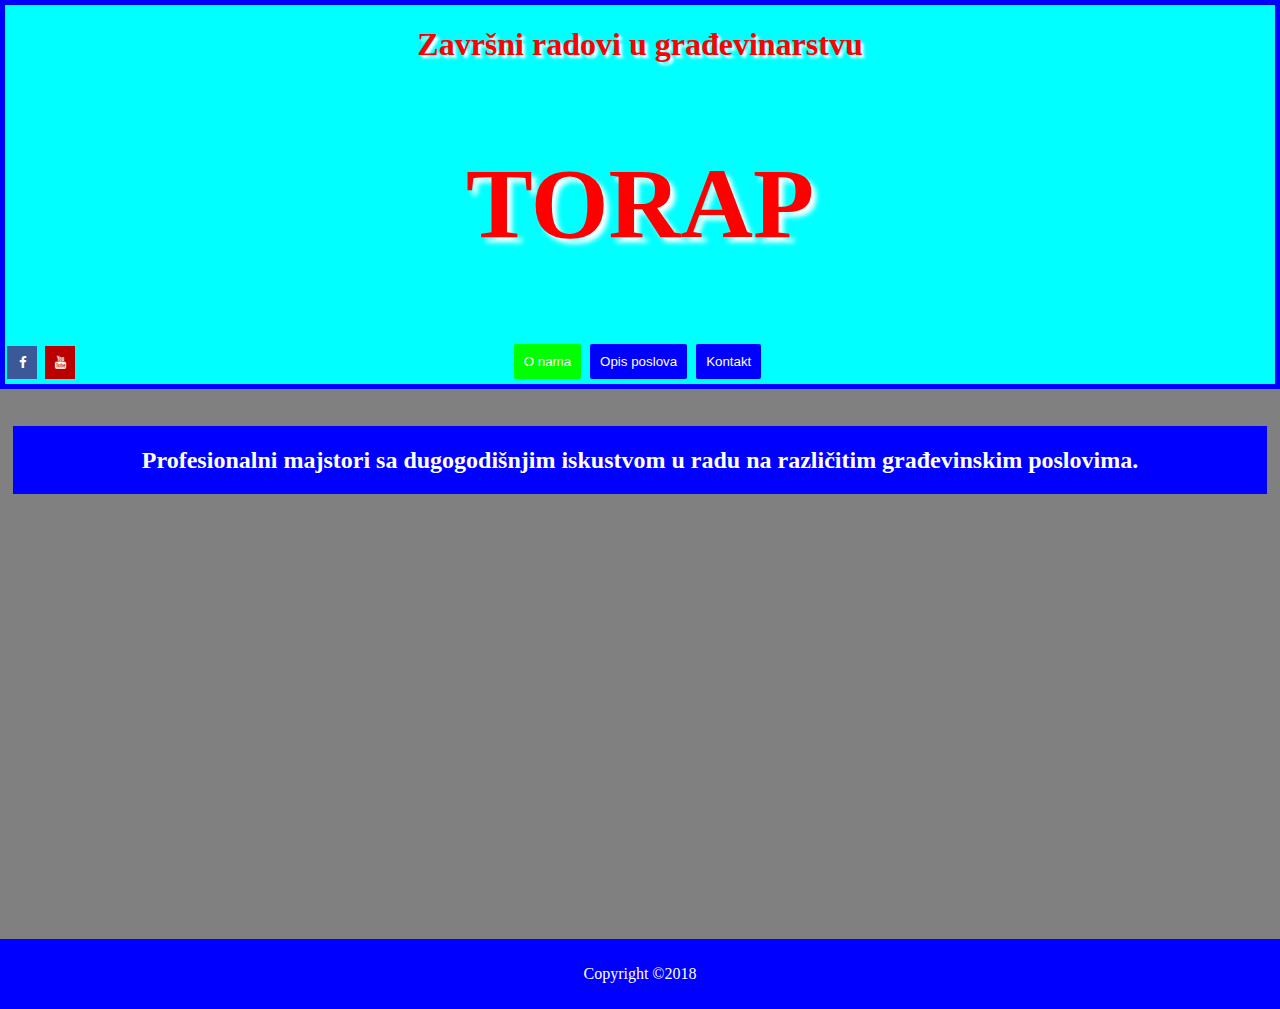
<file: torap/index.html>
﻿<!DOCTYPE html>
<html lang="en">
<head>
 <meta charset="utf-8">
 <meta http-equiv="X-UA-Compatible" content="IE=edge">
 <meta name="author" description="Zoran Rađenović">
 <meta name="viewport" content="width=device-width,initial-scale=1.0">
 <meta name="keywords" content="Torap,keramika,završni radovi u građevinarstvu,samostalni preduzetnik,tomo rađenović">
 <meta name="content" description="Torap, samostalna zanatska radnja,
 završni radovi u građevinarstvu,Tomo Rađenović,samostalni preduzetnik">
 <title>Torap</title>
 <!--[if lt IE 9]>
  <link rel="stylesheet" type="text/css" href="ie8-and-down.css"/>
 <![endif]-->
 <!--[if lt IE 9]>
       <script src="http://html5shiv.googlecode.com/svn/trunk/html5.js"></script>
 <![endif]--> 
 <!--[if lt IE 9]>
  <script src="http://html5shim.googlecode.com/svn/trunk/html5.js"></script>
 <![endif]-->
   <link rel="stylesheet" href="https://cdnjs.cloudflare.com/ajax/libs/font-awesome/4.7.0/css/font-awesome.min.css"> 
 <link rel="stylesheet" href="style.css"/>
 <!--<script src="index.js"></script>-->
 <style>

 </style>
</head>
<body>
 <header>
 
 <h1>Završni radovi u građevinarstvu</h1>
 <h2>TORAP</h2>
 
   <div class="social-media">
    <a href="#" class="fa fa-facebook" title="facebook"> </a>
    
   

    <a href="#" class="fa fa-youtube" title="youtube"></a>
   

    
   </div>
 <nav>
   <button class="current" onclick = "changePage()"><a href="index.html">O nama</a></button>
   <button class="current" onclick = "changePage()"><a href="#">Opis poslova</a></button>
   <button  class="current" onclick = "changePage2()"><a href="#">Kontakt</a></button>
 </nav>
</header>
 


 <main id="index">
 <!--<img src="tiles-1.jpg" width="500" height="300" alt="Tiles pictures"/>-->
 <p>Profesionalni majstori sa dugogodišnjim iskustvom u radu 
 na različitim građevinskim poslovima.</p>


 </main>
 
 <main id="poslovi">
 <h2>Opis poslova</h2>
 <ul>
  <li>Kompletna adaptacija kupatila</li>
   <ul>
    <li>Rušenje stare keramike</li>
    <li>Renoviranje vodovodne instalacije</li>
    <li>Izolacija kupatila</li>
    <li>Ugradnja svih vrsta zidne i podne keramike</li>
    <li>Montiranje kupatilskih sanitarija</li>
   </li>
  </ul>
 <li>Moleraj</li>
 <li>Gipsani radovi</li>
 <li>Parket</li>
 <li>Laminat</li>
 </ul>


 </main>

  <main id="kontakt">
 <!--<img src="tiles-1.jpg" width="500" height="300" alt="Tiles pictures"/>-->
  <section id="naslov">
  <h1>Kontaktirajte nas</h1>
 </section>

   <section id="contact">

     <div class="contact">
   
     
    <div class="row">
     <div class="column">
      <div id="szur">
 <h2>Samostalna zanatsko uslužna  radnja</h2>
 <p class="tom">Tomo Rađenović</p>
 <p class="phon">065/81 00 416</p>
 <p> e-mail:</p>
 <p class="emal"><span class="mail">torap123@gmail.com </span></p> 

 </div> 
     </div>
     <div class="column co">
       <div class="naslov">
     
      <p class="komentar">Ostavite vaš komentar</p>
      </div>
      <form action="/action_page.php">
       <div>
       <label for="fname">Ime</label>
       <input type="text" id="fname" name="firstname"
         placeholder="Vaše ime..">
       </div>
       <div>

       <label for="lname">Prezime</label>
       <input type="text" id="lname" name="lastname"
        placeholder="Vaše prezime...">
       </div>
       <div>
       <label for="country">Država</label>
       <select id="country" name="country">
        <option value="srbija">Srbija</option>
        <option value="crna gora">Crna Gora</option>
        <option value="bih">BiH</option>
        <option value="makedonija">Makedonija</option>
        <option value="engleska">Engleska</option>
        <option value="usa">USA</option>
       </select>
       </div>
       <div>
       <label for="subject" class="text">Komentar</label>
       <textarea id="subject" name="subject" placeholder="Ostavite poruku..."></textarea>
       </div>
      <div>
       <input type="submit" value="Pošalji">
      </div>
      </form>
     </div>
    </div>
    
     
 
   </section>
 </main>
 <footer>
 
 <p>Copyright &copy;2018</p>
 
 </footer>
 <script src="index.js"></script>
</body>
</html>
</file>
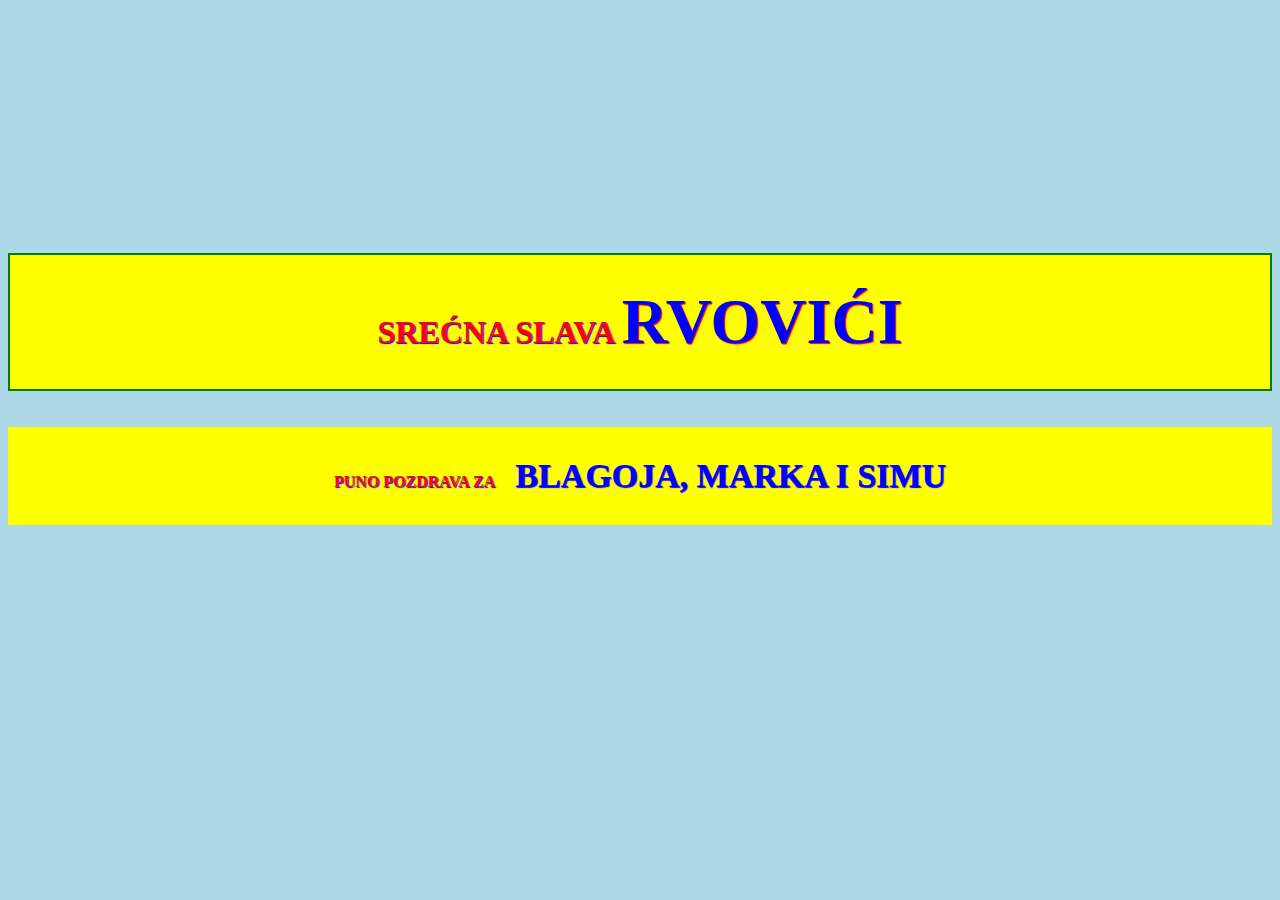
<file: accordion.html>
﻿<!DOCTYPE html>
<html lang="en">
<head>
 <meta charset="utf-8">
 <title>Accordions</title>
 <!--<style>
  button.accordion {
     background-color: #eee;
     color: #444;
     cursor: pointer;
     padding: 18px;
     width: 100%;
     border: none;
     text-align: left;
     outline: none;
     transition: 0.4s;
 }
 button.accordion.active {
   background-color: #773489;
 } button.accordion:hover {
  background-color: #999;
 }
 div.panel {
  padding: 0 18px;
  display: none;
  background-color: white;
 }
 </style>
</head>
<body>
 <h2>Accordion</h2>
 
 <button class="accordion">Section 1</button>
 <div class="panel">
  <p>Adaptacja kupatila</p>
 </div>
 <button class="accordion">Section 2</button>
 <div class="panel">
  <p>renoviranje kuhinje</p>
 </div>
 <button class="accordion">Section 3</button>
 <div class="panel">
  <p>Oblaganja stepeništa keramikom</p>
 </div>

 <script>
//http://htmlpreview.github.io/?
  var acc= document.getElementsByClassName('accordion');
  var i;

  for (i=0; i < acc.length; i++) {
   acc[i].onclick = function() {
   this.classList.toggle('active');
   var panel= this.nextElementSibling;
   if (panel.style.display === 'block') {
      panel.style.display = 'none';
 } else {
    panel.style.display ='block';
 }
 }
 }
 </script>-->
 <style>
 body {
 background-color:lightblue;
  }
   h1 {
    margin:0 auto;
    border: 2px solid green;
    color:red;
    text-align:center;
    background-color:yellow;
    padding:30px;
    margin-top:20%;
    text-shadow:1px 1px 1px blue;
    
  }
   p {
   background-color: yellow;
   text-align: center;
   margin: 0 auto;
   padding:30px;
   color:red;
   font-weight: bold;
   text-shadow:1px 1px 1px blue;
   
   
    }
 </style>
</head>
<body>

<h1>SREĆNA SLAVA <span style="color:blue;text-shadow:1px 1px 1px red;font-size:64px;">RVOVIĆI</span></h1>
<br>
<br>
<p>PUNO POZDRAVA ZA<span style="color:blue;font-size:34px;display:inline-block;margin-left:20px;"> BLAGOJA, MARKA I SIMU</span></p>


 </body>
</html>
</file>
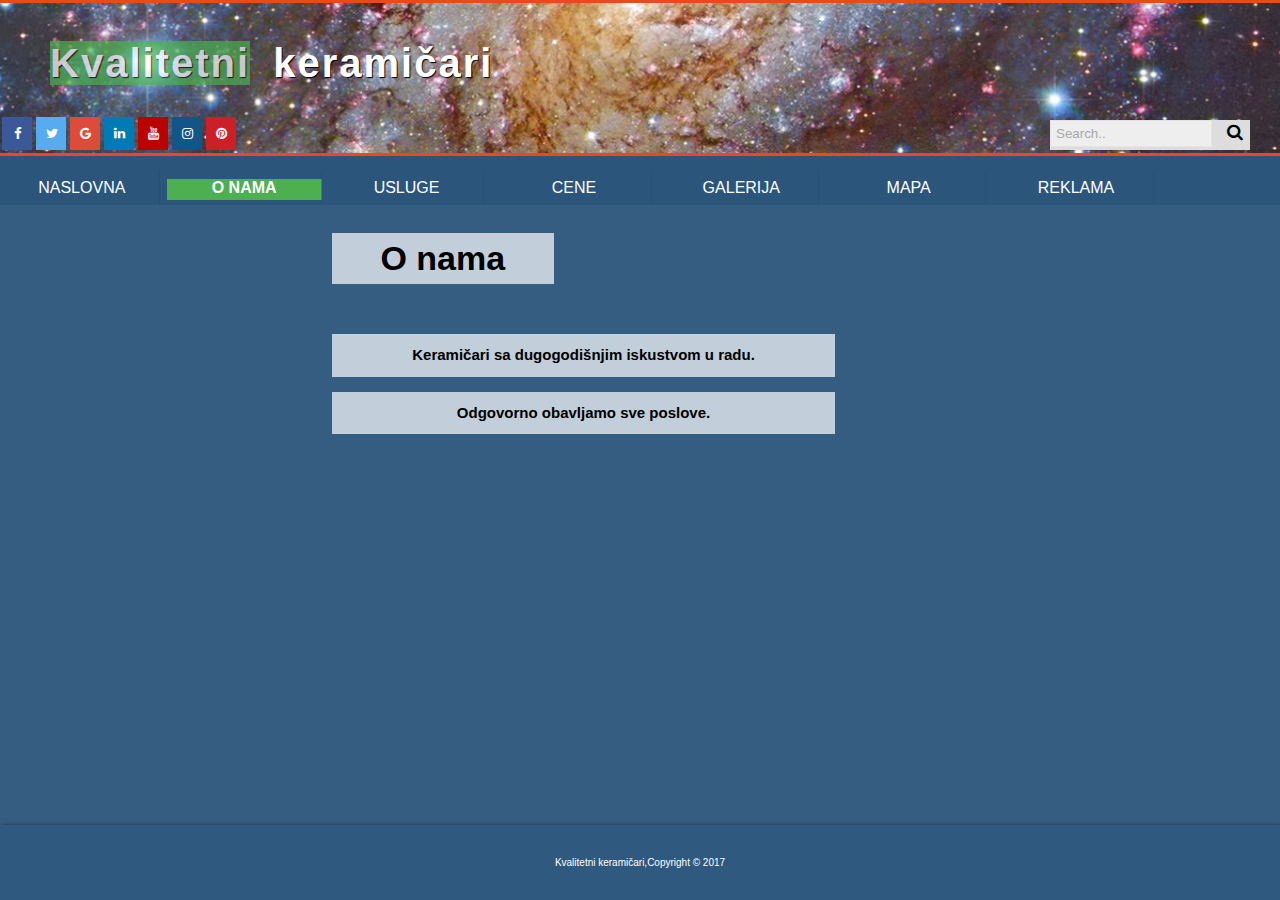
<file: Kvalitetni keramičari/about.html>
﻿<!DOCTYPE html>
<!--[if lt IE 7]> <html class="lt-ie9 lt-ie8 lt-ie7"> <![endif]-->
<!--[if IE 7]>    <html class="lt-ie9 lt-ie8"> <![endif]-->
<!--[if IE 8]>    <html class="lt-ie9"> <![endif]-->
<!--[if gt IE 8]><!--> <html> <!--<![endif]--> 
 <!--[if IE]>
  <meta http-equiv="imagetoolbar" content="no">
  <script type="text/javascript" src="https://developer.cdn.mozilla.net/static/build/js/html5shiv.3948ccddab6f.js" charset="utf-8"></script>
  <![endif]-->
<html lang="en">
 <head>
  <meta charset="utf-8"/>
  <meta http-equiv="X-UA-Compatible" content="IE-Edge">
  <script>(function(d) { d.className = d.className.replace(/\bno-js/, ''); }) 
   (document.documentElement);</script>

  <meta name="viewport" content="width=device-width, initial-scale=1.0">
  <meta name="robots" content="index, folow">
  <meta name="description" content="Kvalitetni keramičari sa iskustvom u radu sa svim vrstama pločica, na lepak i na materijal,na svim pozicijama,kupatila, kuhinje, terase, hodnici, stepeništa, unutrašnji i vanjski radovi.">
  <meta name="keywords" content="keramičari,pločice,lepak,bordure,lajsne,mozaici,fugomal">
  <meta name="author" content="Zoran Rađenović">
  <title>Kvalitetni Keramičari | About</title>
  <!--<link rel="stylesheet" href="https://cdnjs.cloudflare.com/ajax/libs/font-awesome/4.7.0/css/font-awesome.min.css"> -->
<!--[if lt IE 9]>
      <script src="http://html5shiv.googlecode.com/svn/trunk/html5.js"></script>
    <![endif]-->
<!--[if IE 8]>
<link href="css/ie8.css" rel="stylesheet" type="text/css">
<![endif]-->
    <link rel="stylesheet" href="https://cdnjs.cloudflare.com/ajax/libs/font-awesome/4.7.0/css/font-awesome.min.css"> 
  <link rel="stylesheet" href="css/style.css">
  <style>
   p.poslovi {
    font-size: 15px;
    text-align: center;
    background-color:rgba(255,255,255,0.7);
    color: black;
    width:40%;
    padding: 10px 30px;
    margin-left: 30%;
    
 }
  h2 {
   margin-bottom: 50px;
   background-color: rgba(255,255,255,0.7);
   color: black;
   width:20%;
   margin-left: 30%;
 }
 section#main {
  display: block;
  
 }
 /* styling citati
 
  #citati {
 display: block;
 }
 article.citati-container #citati{
  max-width: 100%;
 }
  article.citati-container{
  box-sizing: border-box;
  font-family: Verdana, sans-serif;
  margin: 0;
  position:absolute;
  background-color: #f1f1f1;
  min-width:700px;
  border: 5px solid #ccc;
  margin-top:10px;
  margin-bottom: 10px;
  top: 50%;
  left: 20%;
  
 }

 .myslide {
  display: none;
  padding: 50px;
  text-align: center;
 
 }

 .prev, .next {
    cursor: pointer;
    position: absolute;
    top: 50%;
    width: auto;
    margin-top: -30px;
    padding: 12px;
    color: #888;
    font-weight: bold;
    font-size: 20px;
    border-radius: 0 3px 3px 0;
    user-select: none;
 }

 .next {
   position: absolute;
   right: 0;
   border-radius: 3px 0 0 3px;
 }
 .prev:hover, .next:hover {
    background-color: rgba(0,0,0,0.5);
    color: white;
 }

  article.citati-container .dot-container {
   text-align: center;
   padding: 20px;
   background-color: #ddd;
   position: relative;
 
   
  }
   .dot-container div {
  positon: absolute;
  left: 50%;
 }
 div.dot-container .dot {
  cursor: pointer;
  height: 15px;
  width: 15px;
  margin: 0 2px;
  background-color: #bbb;
  border-radius: 50%;
  display: inline-block;
  transition: background-color 0.6s ease;
  
  
  
 }
  
 article .dot-container .active, .dot-container .dot:hover {
  background-color: red;
 }

 .myslide p {
  font-style: italic;
  font-size: 1.5em;
 }

 .author {
  color: cornflowerblue;
  
 }*/
  </style>

</head>
 <body>

 <header>
  <div class="container">
    <img src="img/large_web1.jpg"  width="672" height="150" alt="slika svemira">
   <div id="branding">
    <h1><span class="highlight">Kvalitetni</span> keramičari</h1>
   </div>
    <p id="demo"></p>

    <div class="social-media">
    <a href="#" class="fa fa-facebook" title="facebook"> </a>
    <a href=""#" class="fa fa-twitter" title="twitter"></a>
    <a href="#" class="fa fa-google" title="google"></a>
    <a href="#" class="fa fa-linkedin" title="linkedin"></a>
    <a href="#" class="fa fa-youtube" title="youtube"></a>
    <a href="#" class="fa fa-instagram" title="instagram"></a>
    <a href="#" class="fa fa-pinterest" title="pinterest"></a>
    
   </div>

   <div class="search-container">
  <form action="/action_page.php">
  <input type="text" placeholder="Search.." name="search">
  <button type="submit"><i class="fa fa-search"></i></button>
  </form>
  </div>
  </div>
  </header>

   <nav>
   <div class="container">
   <div id="navli">
    <ul>
     <li><a href="index.html">Naslovna</a></li>
     <li class="current"><a href="about.html">O nama</a></li>
     <li><a href="services.html">Usluge</a></li>
     <li><a href="cene.html">Cene</a></li>
     <li><a href="galerija.html">Galerija</a></li>
     <li><a href="mapa.html">Mapa</a></li>
     <li><a href="slide.html">Reklama</a></li>
    </ul>
   </div>
   </div>
   </nav>
  
 

 

 <!-- <section id="newsletter">
  <div class="container">
   <figure id="main">

    <a href="img/036.jpg" width="400" height="400"><img src="img/036.jpg"></a>
   <img src="img/038.jpg">
   <img src="img/039.jpg">
   <a href="img/042.jpg"><img src="img/042.jpg"><a>
   <img src="img/044.jpg">
   <img src="img/044.jpg">
   <img src="img/064.jpg">
   <a href="img/066.jpg"><img src="img/066.jpg"></a>
   <img src="img/067.jpg">
   <img src="img/068.jpg">
   <img src="img/069.jpg">
   <img src="img/stepenište1.jpg">

 </figure>
   
  </div>
 </section>-->

 <section id="main">
  <div class="container">

    <article id="art">
    <h2 class="page-title">O nama</h2>
  
    <p class="poslovi">Keramičari sa dugogodišnjim iskustvom u radu.</p>
    <p class="poslovi">Odgovorno obavljamo sve poslove.</p>
  </article>
   <!--google translator-->
  <div id="google_translate_element" style="height:100px; width:200px;">
  </div>
  <!-- Section with quots-citati
  <article class="citati-container">
   <div id="citati">
   <div class="myslide">
    <p>Ko vjeruje da je sretan, on je odista sretan.</p>
    <q class="author">Jovan Dučić</q>
   </div>

   <div class="myslide">
    <p>Velika je nesreća kad čovjek ne zna šta hoće, a prava katastrofa kad ne zna šta može.</p>
    <q class="author">Jovan Dučić</q>
   </div>
 
   <div class="myslide">
    <p>Čudno je kako je malo potrebno da budemo sretni, i još čudnije kako nam često baš to malo nedostaje. </p>
    <q class="author">Ivo Andrić</q>
   </div>

  <a class="prev" onclick="plus(-1)">&lt</a>
  <a class="next" onclick="plus(1)">&gt</a>
 </div>

 <div class="dot-container">
  <div>
  <span class="dot" onclick="current(1)"></span>
  <span class="dot" onclick="current(2)"></span>
  <span class="dot" onclick="current(3)"></span>
  </div>
 </div>
 
 </article> -->

</div>
 </section>

 <footer style="margin-bottom: 0;">
  <p>Kvalitetni keramičari,Copyright &copy; 2017</p>
 </footer>
 <!--google translator-->
<script type="text/javascript">
function googleTranslateElementInit() {
  new google.translate.TranslateElement({pageLanguage: 'en'}, 'google_translate_element');
}
</script>

<script type="text/javascript" src="//translate.google.com/translate_a/element.js?cb=googleTranslateElementInit"></script>

 <script>
  var slideIndex =1;
  showSlides(slideIndex);

  function plus(n) {
  showSlides(slideIndex +=n);
 }

 function current(n) {
  showSlides(slideIndex = n);
 }

 function showSlides(n) {
  var i;
  var slides = document.getElementsByClassName('myslide');
  var dots = document.getElementsByClassName('dot');
  if (n > slides.length) { slideIndex = 1;}
  if (n < 1) {slideIndex = slides.length;}
  for (i = 0; i < slides.length; i++) {
    slides[i].style.display ='none';

 }
  for ( i=0; i < dots.length; i++) {
   dots[i].className = dots[i].className.replace(' active', '');
 }
  slides[slideIndex-1].style.display ='block';
  dots[slideIndex-1].className +=' active';
 }
 </script>
 
 </body>
</html>
</file>
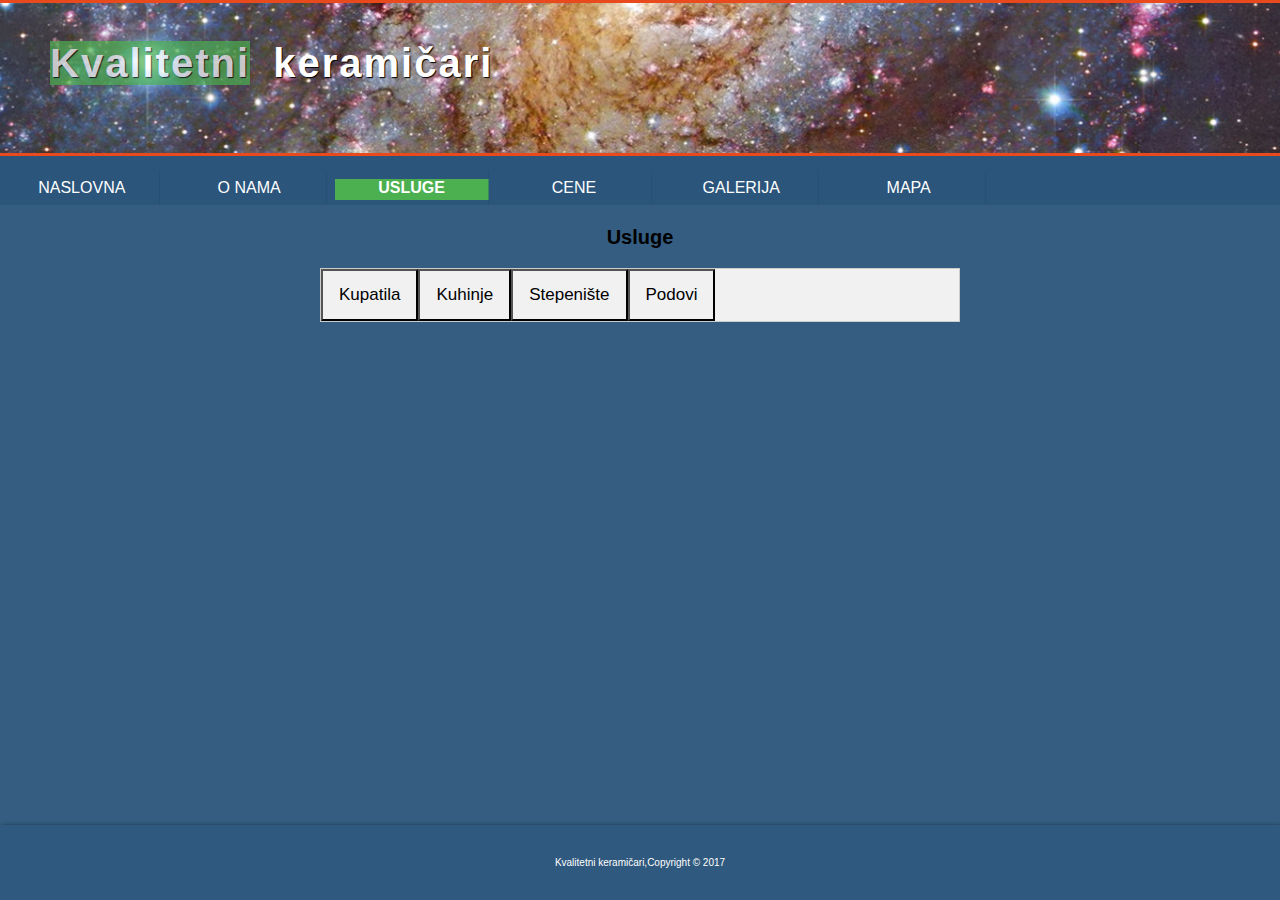
<file: Kvalitetni keramičari/usluge.html>
﻿<!DOCTYPE html>
<!--[if lt IE 7]> <html class="lt-ie9 lt-ie8 lt-ie7"> <![endif]-->
<!--[if IE 7]>    <html class="lt-ie9 lt-ie8"> <![endif]-->
<!--[if IE 8]>    <html class="lt-ie9"> <![endif]-->
<!--[if gt IE 8]><!--> <html> <!--<![endif]--> 
 <!--[if IE]>
  <meta http-equiv="imagetoolbar" content="no">
  <script type="text/javascript" src="https://developer.cdn.mozilla.net/static/build/js/html5shiv.3948ccddab6f.js" charset="utf-8"></script>
  <![endif]-->
<html lang="en">
 <head>
  <meta charset="utf-8"/>
  <meta http-equiv="X-UA-Compatible" content="IE-Edge">
  <script>(function(d) { d.className = d.className.replace(/\bno-js/, ''); }) 
   (document.documentElement);</script>

  <meta name="viewport" content="width=device-width, initial-scale=1.0">
  <meta name="robots" content="index, folow">
  <meta name="description" content="Kvalitetni keramičari sa iskustvom u radu sa svim vrstama pločica, na lepak i na materijal,na svim pozicijama,kupatila, kuhinje, terase, hodnici, stepeništa, unutrašnji i vanjski radovi.">
  <meta name="keywords" content="keramičari,pločice,lepak,bordure,lajsne,mozaici,fugomal">
  <meta name="author" content="Zoran Rađenović">
  <title>Kvalitetni Keramičari | Services</title>
  <link rel="stylesheet" href="css/style.css">
  <style>
   /*style the tab*/
    div.tab {
     overflow: hidden;
     border: 1px solid #ccc;
     background-color: #f1f1f1;
 }

 /*style the buttons inside tab*/
   div.tab button {
    background-color: inherit;
    float: left;
    outline: none;
    cursor: pointer;
    padding: 14px 16px;
    transiton: 0.3s;
    font-size:17px;
 }

  /*change the background-color of buttons on hover*/
     div.tab button: hover {
       background-color: #ddd;
 }
/*create an active tablinks classes*/
   div.tab button.active {
    background-color=#aaa;
 }
 /*style the tab content*/
    .tabcontent {
     display: none;
     padding: 6px 12px;
     border: 1px solid #ccc;
     border-top: none;
     background-color:#ccc;
     font-size: 17px;
     
 }
    .topright {
     float: right;
     
     cursor: pointer;
     color: white;
     border: 1px solid rgba(200,250,100,1);
     width: 40px;
     height: 20px;
     font-size: 15px;
     text-align: center;
 }

  .topright:hover {
     background: linear-gradient(to bottom,rgba(255,0,0,0.3), rgba(255,0,50,0.9));
     box-shadow: 2px 2px 5px rgba(255,0,0,0.7),
      -2px -2px 5px rgba(255,0,0,0.7);
     //border: 1px solid rgba(255,0,255,1);
     z-index: 1;
     //border-bottom:1px solid rgba(255,255,255,0.7);
     
     border: none;
 }
     
    
    
  </style>

</head>
 <body>

 <header>
  <div class="container">
    <img src="img/large_web1.jpg"  width="672" height="150" alt="slika svemira">
   <div id="branding">
    <h1><span class="highlight">Kvalitetni</span> keramičari</h1>
   </div>
  </div>
  </header>


   <nav>
   <div class="container">
   <div id="navli">
    <ul>
     <li><a href="index.html">Naslovna</a></li>
     <li><a href="about.html">O nama</a></li>
     <li class="current" onmouseover='services()'  ><a href="services.html">Usluge</a></li>
     <li><a href="cene.html">Cene</a></li>
     <li><a href="galerija.html">galerija</a></li>
     <li><a href="mapa.html">Mapa</a></li>
    </ul>
    </div>
    <div id="usluge" >
     <span style='border:1px solid white;background-color:red;padding:1px 5px;color:white;float: right;cursor:pointer;font-size:10px;font-weigth:4px;' onclick='this.parentElement.style.display="none"'>X</span>
    <ul class='menu'>
     <li>Postavljanje keramike</li>
     <li>Moleraj</li>
     <li>Stolarija</li>
     <li>Parket</li>
     <li>Laminat</li>
     <li>Vodovod</li>
     <li>Gipsani readovi</li>
     <li>Struja</li>
     </ul>
    </div>
    </div>
   </nav>
 
 



 <section id="main">
  <div class="container">
   <article id="main-col">
    <h2 class="page-title">Usluge</h2>
    <div class="tab">
     <button class="tablinks" onclick="openCity(event,'Kupatila')">Kupatila</button>
     <button class="tablinks" onclick="openCity(event,'Kuhinje')">Kuhinje</button>
     <button class="tablinks" onclick="openCity(event,'Stepenište')">Stepenište</button>
     <button class="tablinks" onclick="openCity(event,'Podovi')">Podovi</button>
    </div>
    <div class="tabcontent" id="Kupatila">
      <span class="topright" onclick="this.parentElement.style.display='none'">X</span>
     <h3>kupatila</h3>
     <p>Renovirajte vaše kupatilo</p>
    
    </div>
      
    <div id="Kuhinje" class="tabcontent">
    <span class="topright" onclick="this.parentElement.style.display='none'">X</span>
    <h3>Kuhinje</h3>
    <p>Obnovite staru kuhinju</p>
    
    </div>

    <div class="tabcontent" id="Stepenište">
     <span class="topright" onclick="this.parentElement.style.display='none'">X</span>
     <h3>Stepenište</h3>
     <p>Osvežite stepenište</p>
     
    
     </div>

    <div class="tabcontent" id="Podovi">
     <span class="topright" onclick="this.parentElement.style.display='none'">X</span>
     <h3>Podovi</h3>
     <p>Ulepšajte podove</p>
     
    </div>
    
   
   </article>

  
 </div>
 </section>

 <footer>
  <p>Kvalitetni keramičari,Copyright &copy; 2017</p>
 </footer>

<script>
  function openCity(e,cityName) {
   var i,tabcontent,tablinks;
    tabcontent= document.getElementsByClassName('tabcontent');
   for (i=0; i < tabcontent.length; i++) {
    tabcontent[i].style.display='none';
 }
   tablinks= document.getElementsByClassName('tablinks');
   for (i=0; i < tablinks.lenght; i++) {
    tablinks[i].className=tablinks[i].className.replace('active', '');

 }
  document.getElementById(cityName).style.display='block';
  e.currentTarget.className +=' active';
  
 }
</script>
 

 
</script>
 </body>
</html>
</file>
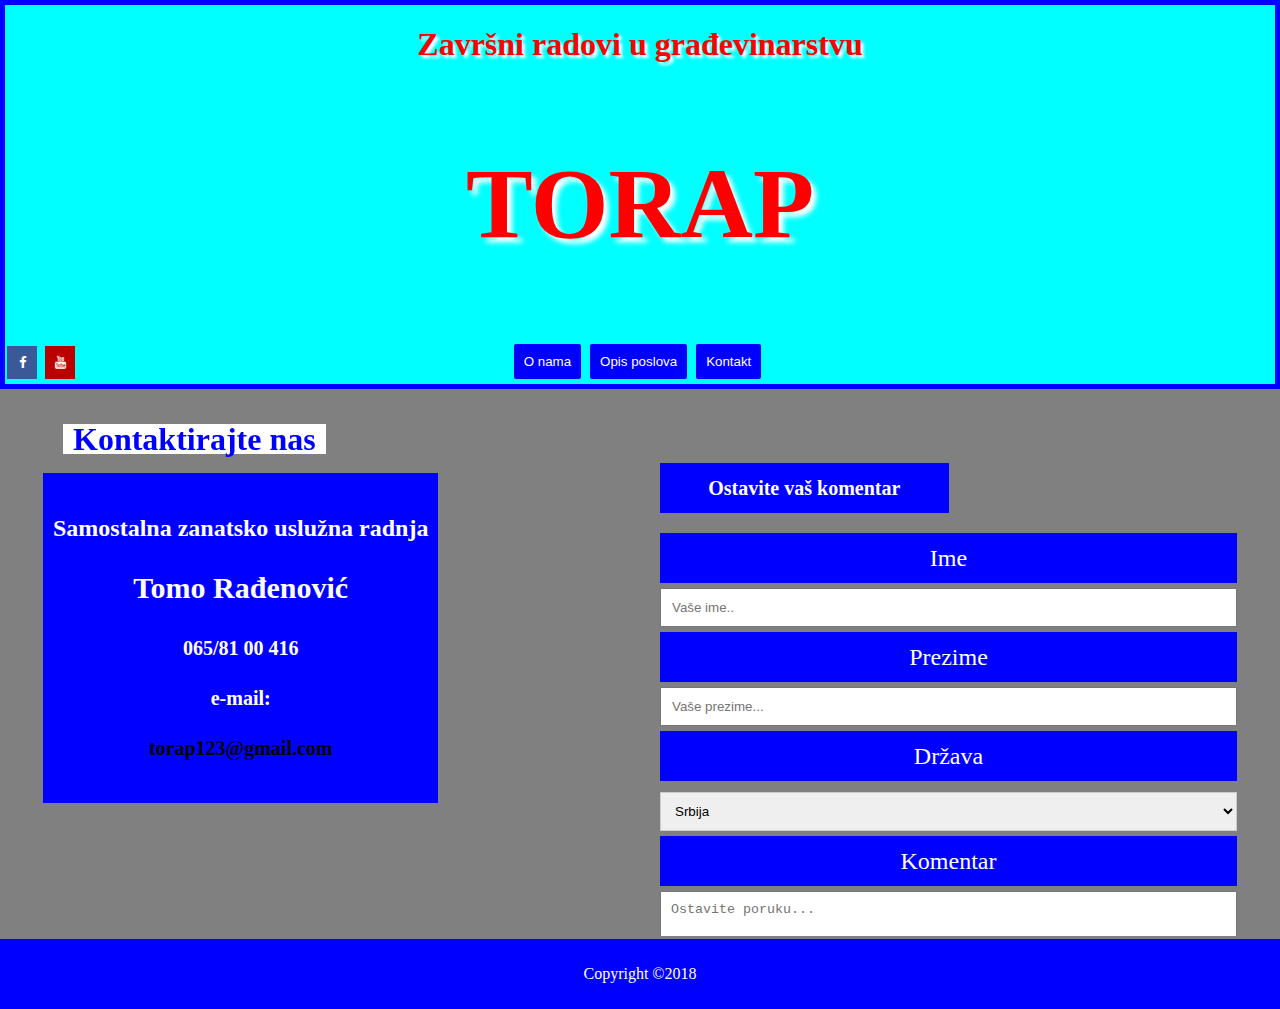
<file: torap/kontakt.html>
﻿<!DOCTYPE html>
<html lang="en">
<head>
 <meta charset="utf-8">
 <meta http-equiv="X-UA-Compatible" content="IE=edge">
 <meta name="author" description="Zoran Rađenović">
 <meta name="viewport" content="width=device-width,initial-scale=1.0">
 <meta name="keywords" content="Torap,keramika,završni radovi u građevinarstvu,samostalni preduzetnik,tomo rađenović">
 <meta name="content" description="Torap, samostalna zanatska radnja,
 završni radovi u građevinarstvu,Tomo Rađenović,samostalni preduzetnik">
 <title>Torap</title>
 <!--[if lt IE 9]>
  <link rel="stylesheet" type="text/css" href="ie8-and-down.css"/>
 <![endif]-->
 <!--[if lt IE 9]>
 <script type="text/javascript" src="ie8-and-down.js"></script>
 <![endif]--> 
 <!--[if lt IE 9]>
  <script src="http://html5shim.googlecode.com/svn/trunk/html5.js"></script>
 <![endif]-->
 <link rel="stylesheet" href="https://cdnjs.cloudflare.com/ajax/libs/font-awesome/4.7.0/css/font-awesome.min.css"> 
 <link rel="stylesheet" href="style.css"
 <style>

 </style>
</head>
<body>
 <header>
 
 <h1>Završni radovi u građevinarstvu</h1>
 <h2>TORAP</h2>

   <div class="social-media">
    <a href="#" class="fa fa-facebook" title="facebook"> </a>
    
   
    
    <a href="#" class="fa fa-youtube" title="youtube"></a>
   
    
    
   </div>
 <nav>
   <button><a href="index.html">O nama</a></button>
   <button><a href="poslovi.html">Opis poslova</a></button>
   <button><a href="#">Kontakt</a></button>
 </nav>
</header>
 


 <main id="kontakt">
 <!--<img src="tiles-1.jpg" width="500" height="300" alt="Tiles pictures"/>-->
  <section id="naslov">
  <h1>Kontaktirajte nas</h1>
 </section>

   <section id="contact">

     <div class="contact">
   
     
    <div class="row">
     <div class="column">
      <div id="szur">
 <h2>Samostalna zanatsko uslužna  radnja</h2>
 <p class="tom">Tomo Rađenović</p>
 <p class="phon">065/81 00 416</p>
 <p> e-mail:</p>
 <p class="emal"><span class="mail">torap123@gmail.com </span></p> 

 </div> 
     </div>
     <div class="column co">
       <div class="naslov">
     
      <p class="komentar">Ostavite vaš komentar</p>
      </div>
      <form action="/action_page.php">
       <div>
       <label for="fname">Ime</label>
       <input type="text" id="fname" name="firstname"
         placeholder="Vaše ime..">
       </div>
       <div>

       <label for="lname">Prezime</label>
       <input type="text" id="lname" name="lastname"
        placeholder="Vaše prezime...">
       </div>
       <div>
       <label for="country">Država</label>
       <select id="country" name="country">
        <option value="srbija">Srbija</option>
        <option value="crna gora">Crna Gora</option>
        <option value="bih">BiH</option>
        <option value="makedonija">Makedonija</option>
        <option value="engleska">Engleska</option>
        <option value="usa">USA</option>
       </select>
       </div>
       <div>
       <label for="subject" class="text">Komentar</label>
       <textarea id="subject" name="subject" placeholder="Ostavite poruku..."></textarea>
       </div>
      <div>
       <input type="submit" value="Pošalji">
      </div>
      </form>
     </div>
    </div>
    
     

   </section>
 </main>

 <footer>
 
 <p>Copyright &copy;2018</p>
 
 </footer>
</body>
</html>
</file>
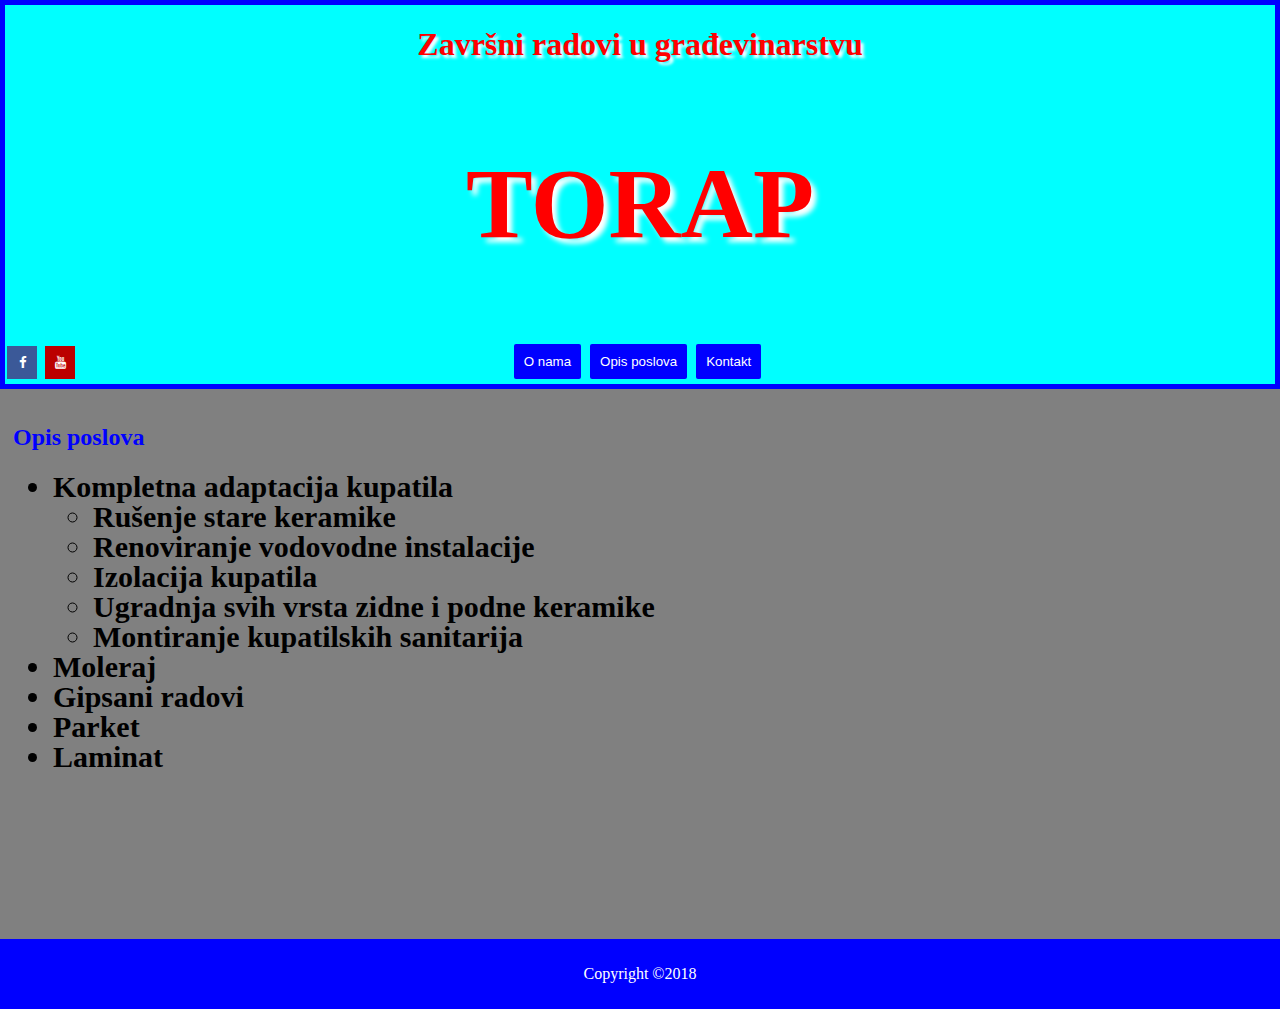
<file: torap/poslovi.html>
﻿<!DOCTYPE html>
<html lang="en">
<head>
 <meta charset="utf-8">
 <meta http-equiv="X-UA-Compatible" content="IE=edge">
 <meta name="author" description="Zoran Rađenović">
 <meta name="viewport" content="width=device-width,initial-scale=1.0">
 <meta name="keywords" content="Torap,keramika,završni radovi u građevinarstvu,samostalni preduzetnik,tomo rađenović">
 <meta name="content" description="Torap, samostalna zanatska radnja,
 završni radovi u građevinarstvu,Tomo Rađenović,samostalni preduzetnik">
 <title>Torap</title>
 <!--[if lt IE 9]>
  <link rel="stylesheet" type="text/css" href="ie8-and-down.css"/>
 <![endif]-->
 <!--[if lt IE 9]>
 <script type="text/javascript" src="ie8-and-down.js"></script>
 <![endif]--> 
 <!--[if lt IE 9]>
  <script src="http://html5shim.googlecode.com/svn/trunk/html5.js"></script>
 <![endif]-->
 <link rel="stylesheet" href="https://cdnjs.cloudflare.com/ajax/libs/font-awesome/4.7.0/css/font-awesome.min.css"> 
 <link rel="stylesheet" href="style.css"
 <style>

 </style>
</head>
<body>
 <header>
 
 <h1>Završni radovi u građevinarstvu</h1>
 <h2>TORAP</h2>
 
   <div class="social-media">
    <a href="#" class="fa fa-facebook" title="facebook"> </a>
   
    
    <a href="#" class="fa fa-youtube" title="youtube"></a>
    
    
   </div>
 <nav>
   <button><a href="index.html">O nama</a></button>
   <button><a href="poslovi.html">Opis poslova</a></button>
   <button><a href="kontakt.html">Kontakt</a></button>
 </nav>
</header>
 


 <main id="poslovi">
 <h2>Opis poslova</h2>
 <ul>
  <li>Kompletna adaptacija kupatila</li>
   <ul>
    <li>Rušenje stare keramike</li>
    <li>Renoviranje vodovodne instalacije</li>
    <li>Izolacija kupatila</li>
    <li>Ugradnja svih vrsta zidne i podne keramike</li>
    <li>Montiranje kupatilskih sanitarija</li>
   </li>
  </ul>
 <li>Moleraj</li>
 <li>Gipsani radovi</li>
 <li>Parket</li>
 <li>Laminat</li>
 </ul>


 </main>

 <footer>
 
 <p>Copyright &copy;2018</p>
 
 </footer>
</body>
</html>
</file>
<file: torap/ie8-and-down.css>
﻿header, main, footer, nav {
  display: block;
 }

 p {
 color: white;
 }

 footer p {
  color: white;
 }
</file>
<file: torap/style.css>
﻿* {
 box-sizing: border-box;
 }

body {
 width: 100%;
 margin: 0 auto;
 background-color:rgba(255,255,255,0.7);


 
}

header {
  background-color: aqua;
  text-align: center;
  border: 5px solid blue;
  margin-bottom: 0px;
  background-image: url('https://github.com/keramicar/hello-world/blob/master/torap/tiles-1.0.jpg?raw=true');
  color: red;
  position: relative;
  
  
 

  
 }
 main {
 background-color: grey;
 line-height: 30px;
 margin-top: 0px;
 padding: 10px 10px;
 border:3px solid grey;
 height:550px;

 
 }
main#index {
 background-image: url('https://github.com/keramicar/hello-world/blob/master/torap/tiles-1.jpg?raw=true');
 text-align: center;
 font-weight: bold;
 }
main#index p {
 background-color: blue;
 line-height: 2;
 padding: 10px;
 font-size: 1.5em;
 }
main#poslovi {
  background-image: url('https://github.com/keramicar/hello-world/blob/master/torap/tiles-2.jpg?raw=true');
  font-weight: bold;
 }
 main#kontakt {
  background-image: url('https://github.com/keramicar/hello-world/blob/master/torap/tiles-3.jpg?raw=true');
  text-align: center;
  overflow: auto;
 }
main#kontakt p.tom, p.phon {
  font-size: 30px;
 }
main#kontakt section#naslov h1 {
 background-color: white;
 padding: 0px 10px;

 
 }
 main#kontakt section#contact div#szur {
 background-color: blue;
 margin-top: 30px;
 padding: 20px 10px;
 }
 
main h2 {
  color: white; 

 }
main#poslovi h2 {
 color: blue;
 }
 main#poslovi ul li {
  font-size: 30px;
 }
main#kontakt p{
  font-size: 20px;
  font-weight: bold;
  
 }
main#kontakt section#contact div.naslov p,form label {
 background-color: blue;
 padding: 10px;
 }
  
 header h2 {
   font-size: 100px;
   text-shadow: 5px 5px 5px white;
  
 }
header h1 {
  text-shadow: 3px 3px 3px white;
 }
 footer {
 background-color:blue;
 text-align: center;
 padding: 10px 10px;
 
 color: white;
 
 }
nav {
  margin-top: 5px;
 
 }

 nav button {
  
  border: none;
  margin-right: 5px;
  border-radius: 2px;
  padding: 10px 10px;
  background-color: blue;
  margin-bottom: 5px;
  
  
 }
nav button.current {
 background-color: lime;
 }
nav button a:link {
  color: white;
  text-decoration: none;
}
nav button a:visited {
   color: pink;
   text-decoration: none;
 }
nav button a:hover {
  color: red;
  text-decoration: underline;
 }
 nav button a:active {
   color: yellow;
   text-decoration: underline;
 }
  
 }
 main .tom,.phon,.emal {
 background-color: blue;
 width: 200px;
 }

  p {
 color: white;
 }
  span.mail {
  color: black;
 }

/*social media buttons*/


    .social-media {
      position: absolute;
      bottom: 0px;
      max-width:100%;
    
 }
   .social-media .fa {
        padding: 10px;
        font-size: 13px;
        width: 30px;
        text-align: center;
        text-decoration: none;
        margin: 5px 2px;
        box-sizing: border-box;
      }

     .social-media .fa:hover {
        opacity: 0.7;
      
     }

   .social-media .fa-facebook {
       background: #3B5998;
       color: white;
   }

    .social-media .fa-twitter {
       background: #55ACEE;
       color: white;
    }
     
    .social-media .fa-google {
       background: #dd4b39;
       color: white;
    }

    .social-media .fa-linkedin {
       background: #007bb5;
       color: white;
   }

   
    .social-media .fa-youtube {
       background: #bb0000;
       color: white;
   }

    .social-media .fa-instagram {
       background: #125688;
       color: white;
  }

    .social-media .fa-pinterest {
        background: #cb2027;
        color: white;
  }

 
 /*styling inputs*/
 section .container .contact input[type=text], select, texterea {
  width: 100%;
     padding: 12px;
     border: 1px solid #ccc;
     margin-top: 6px;
     margin-bottom: 16px;
     resize: vertical;
 }
 section .container textarea {
  width: 100%;
  height: 170px;
 }
section .container form div {
  width: 100%;
 }
 input[type=submit] {
    background-color: #4caf50;
    color: white;
    padding: 12px 20px;
    border: none;
    cursor: pointer;
 }
 input[type=submit]:hover {
  background-color: #45a049;
 }

 /*style the container/contact section*/
 .contact {
    border-radius: 5px;
    background-color: inherit;
    padding: 10px;
    display: block;
    margin:5px auto;
    color: white;
 }
 /*create two columns that float next to eachother*/
   .column {
       float: left;
       //display: inline-block;
       width: 50%;
       margin-top: 6px;
       padding: 20px;
 }
/*clear floats after the columns*/
  //.row:after {
    content: "";
    display: table;
    clear: both;
 }

 .naslov {
  text-align: center;
  display: block;
  width: 50%;
  left: 0px;
  
  
 }
  .naslov p {
  font-size: 1.5em;
 }
 .naslov h1 {
  font-size: 1.5rem;
 }
 label {
   font-size: 1.5rem;
   display: block;
   margin-bottom: 5px;
 }
 input, select, textarea {
 width: 100%;
 padding: 10px;
 margin-bottom: 5px;
 }
textarea {
  height: 170px;
 }
 main#kontakt section div#szur {
  position: fixed;
 }
main#kontakt section .column , .column co{
  width: 50%;
 }
main#kontakt section#naslov {
 color: blue;
 text-align: left;
 position: fixed;
 margin-bottom: 100px;
 line-height: 30px;
 margin-left: 50px;
 
}
 main#kontakt section#contact div.column co div.naslov p{
  color: blue;
  
 }
 /*resposive layout*/
 @media (max-width: 883px) {
   .column, input[type=submit] {
     width: 100%;
     margin-top: 0;
     
    }
main#kontakt section .co {
 width: 100%;
 }
 main#kontakt section div#szur {
  position: relative;
 }
main#kontakt section#naslov {
 position: relative;
 }
main#kontakt section#contact input[type=submit] {
  width: 30%;
 }
main#kontakt section#contact input[type=text], select {
 width: 50%;
 }
main#kontakt section#contact textarea {
 width: 50%;
 height: 170px;
 }
  .row {
   display: block;
   }
 }
 /*@media screen */

 @media screen and (max-width: 883px) {
 
 .social-media a {
  display: block;
 }
 main#kontakt section#contact form  div label{
 margin: auto;
 display: block;
 width: 100%;
 margin-bottom: 5px;
 }
 main#kontakt section#contact div.naslov  {
 margin: auto;
 width: 100%;
 color: red;
 margin-bottom: 10px;
 
 
 }
 main#kontakt section#contact .column {
 width: 100%;
 }
 main#kontakt section#contact form input, form select, form textarea {
  padding: 10px;
  min-width: 100%;
  margin-bottom: 5px;
 }
 main#kontakt section#contact div.contact div.row {
 min-width: 100%;

 display: inline-block;
 }
 }

@media screen and (max-width: 550px) {
  .social-media .fa {
   padding: 9px;
   font-size: 9px;
 }
 main#poslovi {
  overflow: auto;
 }
 main#kontakt section#contact form  div label {
 display: block;
 width: 100%;

 margin: auto;
 }
 main#kontakt section#contact div.row {
  display: inline-block;
  min-width: 100%;
 }
main#kontakt section#contact form input, form select, form textarea {
  min-width: 100%;
  padding: 10px;
  
 }
 
 
 }

@media screen and (max-width: 350px) {
 body {
 width: 100%;
 }
  .social-media .fa {
  
 display: inline-block;

  padding: 5px;
  font-size: 5px;
  width: 25px; 
} 
.social-media {
  height: 25px;
  margin-bottom: 40px;
 }
 header h2 {
  font-size: 40px;
}

header nav button {
  padding: 5px;
  margin-right: 3px;
  
 }
  
main#poslovi ul li {
 font-size: 20px;
 }
 main#poslovi {
  overflow: auto;
 }
main#index p {
 font-size: initial;
 }
main#kontakt section#contact div.naslov p,form label {
 background-color: blue;

 min-width: 100%;
 font-size: 1.1em;
 
 margin-bottom: 5px;

 }
 main#kontakt section#contact div.naslov {
  min-width: 100%;
  padding: 10px;
 }
 main#kontakt section#contact form input, form select {
  min-width: 100%;
 
 }
main#kontakt section#contact form input {
 padding: 10px;
 margin-bottom: 5px;
 }
main#kontakt section#contact form textarea  {
 width: 100%;
 }

main#kontakt section#contact div.contact div.row {
 display: inline-block;
 margin-left: 0;
 margin-right: 0;
 min-width: 100%;
 
 }
main#kontakt section#contact form input[type=submit] {
 padding: 5px;
 width: 50%;
 }
 main#kontakt section#contact div.column div#szur {
 width: 100%;
 margin-left: 0px;
 margin-right: 0px;
 }
 main#kontakt section#contact div.column div#szur p.emal{
 width: 100%;
 margin: auto;
 text-align: left;

 
 
 }
 }
</file>
<file: Kvalitetni keramičari/css/ie8.css>
﻿section, header,nav,aside,footer,figure,main {
  display: block;
 }
 body {
  background-color:blue;
}
   #branding h1{
   
   margin: 0;
   text-shadow: 1px 1px 1px black;
   font-size: 3.5em;
   letter-spacing: 2px;
   word-spacing: 10px;
 }
</file>
<file: Kvalitetni keramičari/css/style.css>
﻿   /*social media buttons */

    .social-media {
      position: absolute;
      top:109px;
      max-width:100%;
    
 }
   .social-media .fa {
        padding: 10px;
        font-size: 13px;
        width: 30px;
        text-align: center;
        text-decoration: none;
        margin: 5px 2px;
        box-sizing: border-box;
      }

     .social-media .fa:hover {
        opacity: 0.7;
      
     }

   .social-media .fa-facebook {
       background: #3B5998;
       color: white;
   }

    .social-media .fa-twitter {
       background: #55ACEE;
       color: white;
    }
     
    .social-media .fa-google {
       background: #dd4b39;
       color: white;
    }

    .social-media .fa-linkedin {
       background: #007bb5;
       color: white;
   }

   
    .social-media .fa-youtube {
       background: #bb0000;
       color: white;
   }

    .social-media .fa-instagram {
       background: #125688;
       color: white;
  }

    .social-media .fa-pinterest {
        background: #cb2027;
        color: white;
  }
    
@supports (display: flex) {
  div {
    display: flex;
  }
}@supports not (display: flex) {
  div {
    float: right;
  }
}
 html {
  margin: 0;
  padding: 0;
 }

 body { 
     
     font-family: Arial, helvetica,sans-serif;
     font-size: 10px;
     line-height:1.5;
      //shorthand
     /*font: 15px/1.5 Arial,Helvetica,sans-serif;*/
     padding:0;
     margin:0;
     background-color:rgba(30, 75, 115,0.9); //f4f4f4 lightgray
     //background-image: url('../img/low_xlarge_web.jpg');
    
     
    
     
}
 
 
  /* global*/
 .container {
     width: 100%;
     margin:0;
     overflow: auto;
     height: inherit;
    
 }
 
 .button_1 {

   height: 38px;
   background: #e8419e;
   border:0;
   padding-left: 20px;
   padding-right: 20px;
   color:#ffffff;
 }

 /* header*/

 header {

    //background: url('../img/low_xlarge_web.jpg');
    /*image for the headewr*/
    //background-image:url('../img/large_web1.jpg');
    color: #ffffff;
    background-color:rgba(30,75,115,0.9);
   
   
    min-height: 150px;
    border-bottom:#e8491d 3px solid;
    border-top:#e8491d 3px solid;
    background-repeat: no-repeat;
    background-size: cover;
    background-position: right-top;
    width:100%;
    position: relative;
    //background-orgin:border-box; 
   
 }

  
 header img {
 
  width: 100%;
  //background-orgin: border-box;
  background-position: left-top;
  //margin:auto;
  //display: block;
 
    
 
 }  /*header search container*/

    header {
  position: relative;
 }
  header .search-container {
     position: absolute;
     top: 78%;
     width: 200px;
     right: 30px;
     //text-align: center;
     height:30px;
     
    // opacity: 0.5;
 }
   header input[type=text] {
   
     padding: 5px;
     height: 
     font-size: 17px;
     border:1px solid #eee;
     //background-color: #ddd;
     cursor: pointer;
     opacity: 0.5;
    width:75%;
    float: left;
    
     
 }
  header .search-container form {
    
      max-width: 100%;
      background-color: #ddd;
 }
 header .search-container button {
     
     padding: 3px 7px;
     background: #ddd;
     font-size: 17px;
     border: none;
     cursor: pointer;
    
     float: right;
     
 }
  
  header input[type=text]:hover, header button:hover{
     background-color:white;
     opacity:1;
 }
 
 /* nav*/
   nav {

     background-color: rgba(30, 75, 115,0.4);
     padding-top: 15px;
     width: auto;
     overflow: auto;
    
     
     
 }
 nav  a{

   color:#ffffff;
    text-decoration: none;
    text-transform: uppercase;
    font-size: 16px;
    outline: none;
    width:12%;
   /* margin-right: 0.625%;*/
    text-align: center;
    line-height: 1.5;
    display: inline-block;
  
    color: black;
    transition: all 0.3s ease;
    padding: 5px 0px;
   
    border-right: 1px solid rgba(30,75,115,0.4);
    
    
    
 }
 nav #navli {
   width: 100%;
    /*margin-left: 15px;*/
 }

 nav ul {
    
    padding: 0;
    margin: 0;
    width: 100%;
    
 }
  

 
  a:link, a:visited, a:focus {
  // background-color:#f1f1f1;
   color:#fff ;
 }

  a:hover {
   background: #777;
   color: #fff;
 //border-bottom: 5px solid #000;
    
 }
   a:active {
    background:white;
    color:black;
 }
 
 nav li{
    
    display: inline;
    border: none;
    width:12px;
    padding: 5px ;
    width: 100%;
   
 }

 nav ul li.current  {
  color: white;
  font-weight: bold;
  background-color: #4CAF50;
  width: 100%;
  padding: 5px 0px;
  
 }
 

 nav a:hover{
   color:#cccccc;
  
 }
 /* usluge*/


 nav #usluge ul.menu li {
 display:list-item;
 list-style-type:none;
 padding:5px;
 font-size:15px;
 border:1px solid #ccc;
 color:red;
 //border-top: none;
 //background-color:#ddd;
   
 }
 nav #usluge {
  margin-top: 10px;
  width: 200px;
  position:absolute;
  left:30%;
  top:20%;
  display: none;
 }
  #navli {
   //margin-top: -5px;
 }


 /*date and time*/
     
   header #demo {
    font-size:1.5em;
    margin-left:300px;
    position: absolute;
    top:115px;
    margin-right: 5px;
    
    color: white;
    
    
 }

 #branding h1 {
   
   margin: 0;
   text-shadow: 1px 1px 1px black;
   font-size: 4em;
   letter-spacing: 2px;
   word-spacing: 10px;
   display: inline-block;
   transition: color 0.2s ease-out, transform 0.2s ease-out;
   position: absolute;
   left: 50px;
   top:30px;
   
 }
   /*#branding h1:hover {
       transform: rotate(360deg) translateX(20px) scale(1);
       cursor: pointer;
       color: red;
       transition: 1s;
 }*/

 header .highlight {

  background-color:#4CAF50;
  opacity: 0.7;
  font-weight: bold;
  color: white;


 }
 

 



 
 nav #usluge {
  -wekit-animation: fadeEffect 2s;
  animation: fadeEffect 2s;
}

 @-webkit-keyframes fadeEffect {
   from {opacity: 0;}
    to {opacity:1;}
 }
@keyframes fadeEffect {
    from {opacity:0};
     to {opacity: 1;}
}
    
 /*showcase*/

 section#showcase {

   //min-height: 500px;
  
  // text-align: center;
 
   background-color: rgba(244,235,200,0.5);
  // background-position: 200px centar;
    //display: block;
  
   background: url('https://github.com/keramicar/hello-world/blob/master/Kvalitetni%20kerami%C4%8Dari/img/hubble%201.jpg?raw=true');
   //background: url('../img/HUDF1.jpg');
   
 }

  section {
   //display: block;
 }
 #showcase h2 {

   margin-top: 50px;
   font-size: 2.5em;
   margin-bottom: 10px;
   color: white;
   text-shadow: 2px 2px 2px black;
   
 }

 #showcase #mainphoto {
   //min-height:315px;

 
  
}


 /*newsletter-index page*/

 section#newsletter {
   color: #ffffff;
   background-color: rgba(0,255,0,0.1);
   box-sizing: border-box;
 }
  


 /*Boxes*/

 #boxes {
   
    
    background-color:rgba(30, 75, 115,0.2);
    //padding-top:50px;
    color: white;
    
 }

 #boxes .box {

    float: left;
    width: 30%;
    margin-right:10px;
    box-sizing:border-box;
    text-align:center;
    
    
    
    
   
   
 }
  #boxes .container .box div {
   position:relative;
}
 #boxes {
 margin-left: 20px;
 }

 #boxes .box img{

    width: 200px;
    
    height:200px;
    
    
  

 }
 #boxes .container .box div h3 {
  position:absolute;
 left:50px;

 
  
 
  
  color:white;
  

   
   
  
}

 
  
  //padding-top:5px;
 }

 /*sidebar*/

  /* aside#sidebar{

     float: right;
     width: 30%;
     margin-top: 10px;
 }*/

  /* aside#sidebar .quote input, aside#sidebar .quote textarea {
    
     width: 90%;
     padding: 5px;
 }*/

   /*TABLE CENE*/

  table td a.zid {
     text-decoration: none;
       background-color: rgba(30, 75, 115,0.1); 
     color:white;
 }

 table tr.tdi a:link,a:visited {
  text-decoration: none;
  outline: none;
  background-color:inherit;
  //color: white;
   
  
 }
     table {
    
         font-family:arial,sans-serif;
         border-collapse: collapse;
         table-layout: fixed;
         width: 90%;
         border:3px solid white;
         margin-left: 35px;
         font-weight: bold;
         background-color:rgba(0,0,0,0.5);
         font-size: 200%;
   }

    thead th:nth-child(1),thead th:nth-child(2) {

         width:45%;
 }

    td,th {

      
       padding: 8px;
       border: 1px solid #dddddd;
 }

   th {
    
     letter-spacing: 2px;
    border-bottom-width: 3px;
     font-size: 1.5em;
    
 }

    td {

     letter-spacing: 1px;
     color: white;
 }

    tbody td {

      text-align: center;
 }

    thead th {
 
     text-align: center;
    
 }
 tr:nth-child(even):hover {

 background-color: rgba(0,255,0,0.5);
    
       
        
       
 }

 tr:nth-child(odd):hover {

 background-color:rgba(0,255,0,0.5);
 }
 
thead tr:nth-child(1):hover {
 background:linear-gradient(to bottom, rgba(255,0,0,0.6),rgb(255,0,0));
 }

   
    table caption {
   
      font-weight: bold;
      padding-bottom: 5px;
      font-family: cursive;
      font-style: italic;
      caption-side: top;
      color: #ffffff;
      text-align: center;
      letter-spacing: 1px;
      font-size: 1.5rem;
     
      
 
 }
 /*galerija*/

 section#images {
   display: flex;
   
 }

   section figure {
    flex: 0;
    flex-wrap: wrap;

   }
   .full-img img {
     border: 5px solid white;
     box-shadow: 5px 5px 5px #555;
 }
 #images {

   margin-top: 10px;
   margin-left: 10px;
 }

 #images img  {

   // width: 100px;
    height: 100px;
 }

   

 tbody {

     //font-size: 90%;
     font-style: italic;
 }

  thead {

    background: url('');
    background-repeat: no-repeat   ;
    text-shadow: 1px 1px 1px black;
    background-size: cover;
    background-position: center;
 }


 table a:active,table a:visited, table a:focus{

  color: white;
 }
 

table {

  box-shadow: 5px 5px 5px black;
 }

 section#sidebar {
   //background-color:hsl(180, 50%, 100%);
 }

.dark{
     padding: 15px;
     //background-color: rgba(30, 75, 115,0.7);
     color: #ffffff;
     margin-top: 10px;
     margin-bottom: 10px;
     
     
  }


 /*USLUGE*/

  /* article#main-col{

      float: left;
      width: 65%;
     
 }  */
    article#main-col {
    width:50%;
    margin:auto;
    //display: block;
 }

  section#main article#main-col p {
      font-size:1rem;
 }


/*ABOUT*/

 section#main .container article#art  {
  line-height: 1.5;
  font-size: 1.7em;
  color:rgba(255,255,255,1);
  width: 100%;
  margin: auto;
  font-weight: bold;
  
  
  }
   
 section#main .container article h2 {
     //color: white;
     font-size:2em;
     text-align: center;
     
    
 }
 

 section#main {
   background: url('https://github.com/keramicar/hello-world/blob/master/Kvalitetni%20kerami%C4%8Dari/img/hubble%201.jpg?raw=true');
   background-repeat: no-repeat;
   background-position: 100% center;
   background-orgin: border-box;
   background-size: 100% 100%;
   min-height: 600px;
   //color: white;
   position: relative;

 }
  



  ul#services li{
    
    list-style: none;
    padding: 20px;
    border: #cccccc solid 1px;
    margin-bottom: 5px;
    background:linear-gradient(to bottom, rgba(200,180,100,0.5),rgba(200,180,100,1));
    color: white;
    font-size: 0.7rem;
    width: 100%;
    margin: auto;
    
 }
  ul#services li button {
   cursor: pointer;
 }
   
   ul .photo {
      
     background-image: url('../img/042.jpg');
     background-repeat: no-repeat;
     background-position: top;
     
 }

 ul .photo1 {

   background-image: url('../img/naslovna 4.jpg');
   background-position: center;
   background-clip:border-box;
}

 ul .photo2 {

 background-image: url('../img/photo2.jpg');
 background-clip: border-box;
 
 }

 ul .photo1a {
 
 background-image: url('../img/stepenište1.jpg');
 background-position:  right center;
 
 }
  section#main div.container article h2 {
  text-align: center;
 }
  /*footer*/

 footer {

    padding: 20px;
    margin-top: 20px;
    text-align: center;
    color: #ffffff;
    background-color:rgba(30, 75, 115, 0.2);
    box-shadow: 2px 2px 5px black;
    display: block;
 }

   

 @media(max-height: 364px) {
  
   html,body {
   overflow: auto;
    
 }
 }


 


 /*media queries*/

  @media(max-width: 768px){

  header {
    height: 150px;
 }
 .social-media {
   top: 110px;
 }
 .social-media .fa {
   font-size: 12px;
   padding: 7px;
 }
 .search-container input {
   font-size: 12px;
   padding: 4px;
   
 }

 .search-container {
   width: 130px;
 }

    header#branding ,
 header nav,
 header nav li,
#newsletter h1,
#newsletter form,
#boxes.box,

 aside#sidebar{

      float:none;
      text-align:center;
      width:100%;
      display: block;
      margin: auto;
      
 }
  html, body {
   margin: 0;
   overflow:auto;
 }
 /* article#main-col {
    width:100%;
    margin: auto,
   } */
 
/* #showcase #mainphoto {
    //display: block;
    margin: auto;
    width: 50%;
    height: 250px;
    //left: 25%;
    top: 30%;
 }
   #showcase #mainphoto img{
     wdth: 100%;
 } */
      
  

  

    header {

     
    display: block;
   
    
   
 }

 section#main {
    min-height: 400px;
 }
   
 nav #usluge {
   top:35%;
 }
 
 nav ul li a {
   font-size:1.2em;
 }
 #showcase h1{

    margin-top: 40px;
 }
 table {
 margin: 0;
 font-size:1.2em;
 }
 

 .quote button {
 
   display: block;
   width: 94%;
   margin-left: 10px;
 }

  #boxes .box img{
  float: none;
  max-width: 100%;
  height: auto;
}
 }

  
   /* max-width: 600 */

 @media(max-width: 600px) {

    section#newsletter .container .flexwrap {
      flex-wrap: wrap;
 }

 section#newsletter .container .flexwrap .galleryN {
    flex: 50%;
    max-width: 50%;
 }

 /* search-container*/

  .search-container {
     
     left: 2px;
   
 }
 .social-media {
  top: 60%;
  
 }
 .social-media .fa {
   width: 25px;
 }
 header {
  height: 200px;
 }
 #branding h1 {
   font-size: 3.5em;
 }
 }

  /* max-width: 400*/

 @media screen and (max-width: 500px) {
    #branding h1 {
     font-size: 3em;
 }
 }
      /* max-width:371*/


 @media(max-width: 371px) {
 
body, html {
  overflow: auto;
 }
   header  {
   
    text-align: center;
    width: 100%;
    height: 250px;
    display: block;
    background: url('../img/low_xlarge_web1.jpg');
   // background-position: 100%;
    background-color:rgba(30, 75, 115,0.9);
   // background-orgin: border-box;
    //background-position: left-top;
       
 }
 /*search-container button*/




   header .container {
    width: inherit;
    display: block;
 
  
 }

 section#sidebar {
  margin-left:1px;
 }
 nav #usluge {
    width:50%;
    top:37%;
    left: 40%;
   
 }
    nav ul {
    //background-color: #4CAF50;
     
 }
  section#main {
     min-height: 200px;
     
 }
 section#main article#main-col {
  width: 100%;
  margin:auto;
 }
 section#main article#art h2, p {
  width: 100%;
  margin-left: 0px;
 }
 section#main article#main-col button{
   font-size: 1rem;
 }
    
   nav {
 width:50%;
 
 }  
 
 nav ul li {
    display: inherit;
    font-size: 10px;
    margin-left: 40%;
    margin-bottom: 5px;
 
 }
    nav ul li a{
   
  //display:initial;
  padding: 0 5px;
  //background-color:#4CAF50; 
  
    
 }
  nav ul li a{
   list-style-type: initial;
   list-style-type: none;
} 


  
 
 /* newsletter*/

  section#newsletter .flexwrap {
    flex-wrap: wrap;
 } 

 section#newsletter .galleryN {
   flex: 100%;
   max-width: 100%;
 }
 



 table {
width:100%;
margin:0;
font-size:1em;
 }
  section#images img {
   width: 100%;
   heigth: inherit;
 }
 section#showcase {
 overflow: hidden;
 margin: 0;
 }

 section #mainphoto  {
 //margin: auto;
  top: 20%;
  max-height: 200px;
 //top:30%;
  //display: block;
  overflow: hidden;
   
 } 
 section #mainphoto .mySlides img {
   height: 190px;
 }
 .heading {
// background-color: blue;
 font-size: 0.8em;
 }
   section#newsletter h2 {
    text-align: center;
    color: white;
    
    
 }
  
   section#boxes img {
   
     display: block;
     max-width: 50%;
     margin: auto;
     height: auto;
    
 }
  
   ul#services li {
    padding: 10px;
 }
 
  section .images h1 {
   text-align: center;
 }
  /*social media */

 .social-media {
    top: 150px;
   
 }

 }
</file>
